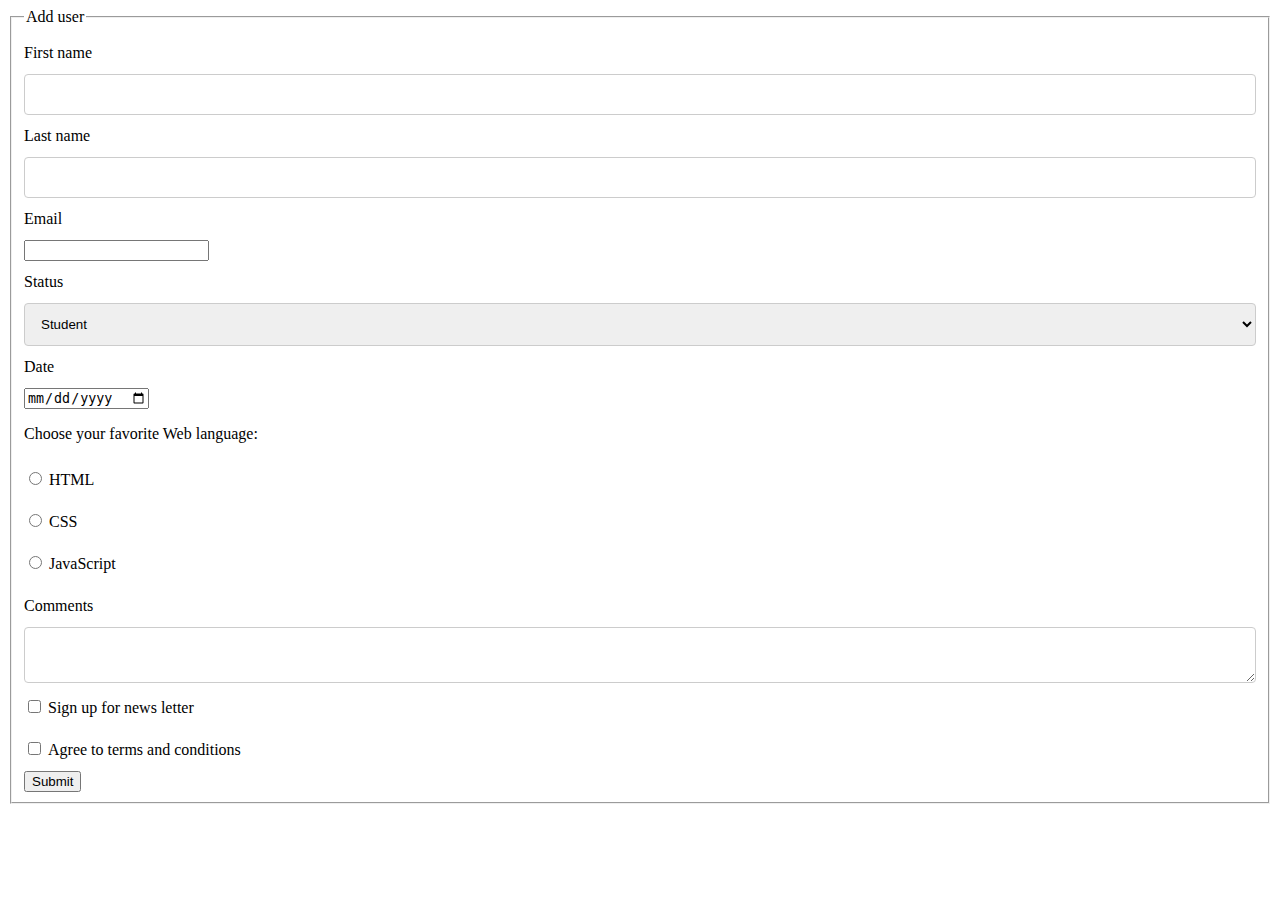
<file: css-layout-practice/index.html>
<!DOCTYPE html>
<html>
    <head>
        <link rel="stylesheet" type="text/css" href="layout.css">
    </head>
    <body>

        <form action="/form-handling-url" method="post">
            <fieldset>
            <legend>Add user</legend>
            <div class="flex-container">
            <div>
                <label class="lb" for="firstName">First name</label><br>
                <input type="text" id="firstName" name="first_name">
            </div>

            <div>
                <label class="lb" for="lastName">Last name</label><br>
                <input type="text" id="lastName" name="last_name">
            </div>

            <div>
                <label class="lb" for="email">Email</label><br>
                <input type="email" id="email" name="email_address">
            </div>

            <div>
                <label  for="role">Status</label><br>
                <select id="role" name="user_role_name">
                <option value="student">Student</option>
                <option value="instructor">Instructor</option>
                <option value="guest">Guest</option>
                </select>
            </div>

            <div>
                <label  for="date">Date</label><br>
                <input type="date" id="date" name="date">
            </div>

            <div>
                <p>Choose your favorite Web language:</p>
                <input type="radio" id="html" name="fav_language" value="HTML">
                <label for="html">HTML</label><br>
                <input type="radio" id="css" name="fav_language" value="CSS">
                <label for="css">CSS</label><br>
                <input type="radio" id="javascript" name="fav_language" value="JavaScript">
                <label for="javascript">JavaScript</label>
            </div>

            <div>
                <label for="comments">Comments</label><br>
                <textarea id="comments" name="comments"></textarea>
            </div>



            <div>
                <input type="checkbox" id="signup" name="signup" value="Signup">
                <label for="signup">Sign up for news letter</label><br>
                <input type="checkbox" id="terms" name="terms" value="Terms">
                <label for="terms"> Agree to terms and conditions</label>
            </div>

            <div>
                <button type="submit">Submit</button>
            </div>
        </div>
            </fieldset>
        </form>

    </body>
</html>
</file>
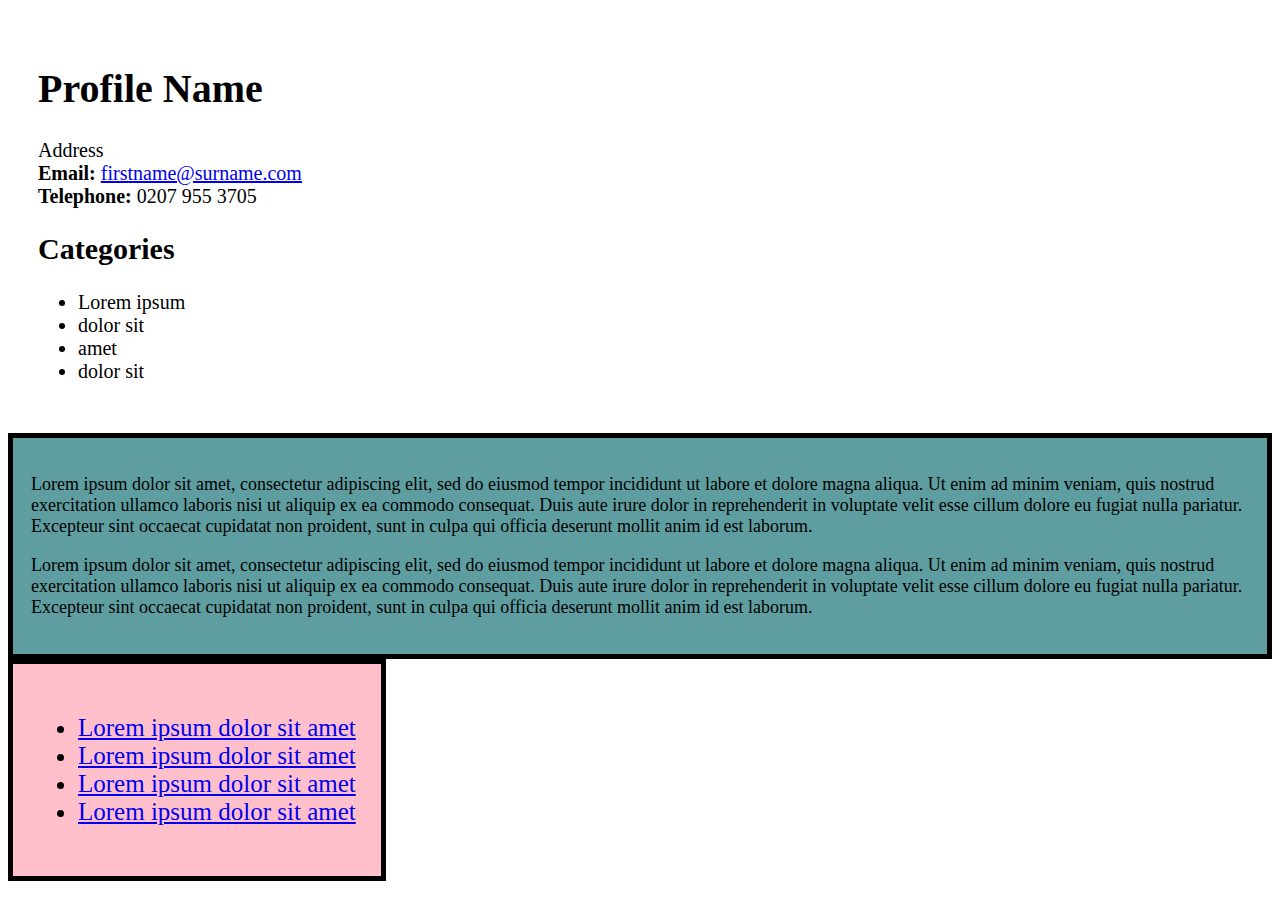
<file: css-refactoring/index.html>
<!DOCTYPE html>
<html>
  <head>
    <meta charset="UTF-8">
    <title>Debugging CSS Practice</title>
    <link rel="stylesheet" href="main.css">
  </head>
  <body>
    <div class='profile'>
        <h1>Profile Name</h1>
        <div class='address'>Address</div>

        <div class='contact'>
          <strong>Email:</strong> <a href='mailto:firstname@surname.com'>firstname@surname.com</a>
        </div>
        <div>
          <strong>Telephone:</strong> 0207 955 3705
        </div>

        <div class='categories'>
          <h2>Categories</h2>
          <ul>
            <li>Lorem ipsum</li>
            <li>dolor sit</li>
            <li>amet</li>
            <li>dolor sit</li>
          </ul>
        </div>

      </div>

      <div class='biography'>
        <p>
          Lorem ipsum dolor sit amet, consectetur adipiscing elit, sed do eiusmod
          tempor incididunt ut labore et dolore magna aliqua. Ut enim ad minim
          veniam, quis nostrud exercitation ullamco laboris nisi ut aliquip ex ea
          commodo consequat. Duis aute irure dolor in reprehenderit in voluptate
          velit esse cillum dolore eu fugiat nulla pariatur. Excepteur sint occaecat
          cupidatat non proident, sunt in culpa qui officia deserunt mollit anim id
          est laborum.
        </p>
        <p>
          Lorem ipsum dolor sit amet, consectetur adipiscing elit, sed do eiusmod
          tempor incididunt ut labore et dolore magna aliqua. Ut enim ad minim
          veniam, quis nostrud exercitation ullamco laboris nisi ut aliquip ex ea
          commodo consequat. Duis aute irure dolor in reprehenderit in voluptate
          velit esse cillum dolore eu fugiat nulla pariatur. Excepteur sint occaecat
          cupidatat non proident, sunt in culpa qui officia deserunt mollit anim id
          est laborum.
        </p>
      </div>

      <div class='footer'>

        <div class='footer-3-wide'>
          <ul>
            <li>
              <a href='https://www.example.com/' target='_blank'>
                Lorem ipsum dolor sit amet
              </a>
            </li>
            <li>
              <a href='https://www.example.com/' target='_blank'>
                Lorem ipsum dolor sit amet
              </a>
            </li>
            <li>
              <a href='https://www.example.com/' target='_blank'>
                Lorem ipsum dolor sit amet
              </a>
            </li>
            <li>
              <a href='https://www.example.com/' target='_blank'>
                Lorem ipsum dolor sit amet
              </a>
            </li>
          </ul>
        </div>

      </div>

  </body>
</html>
</file>
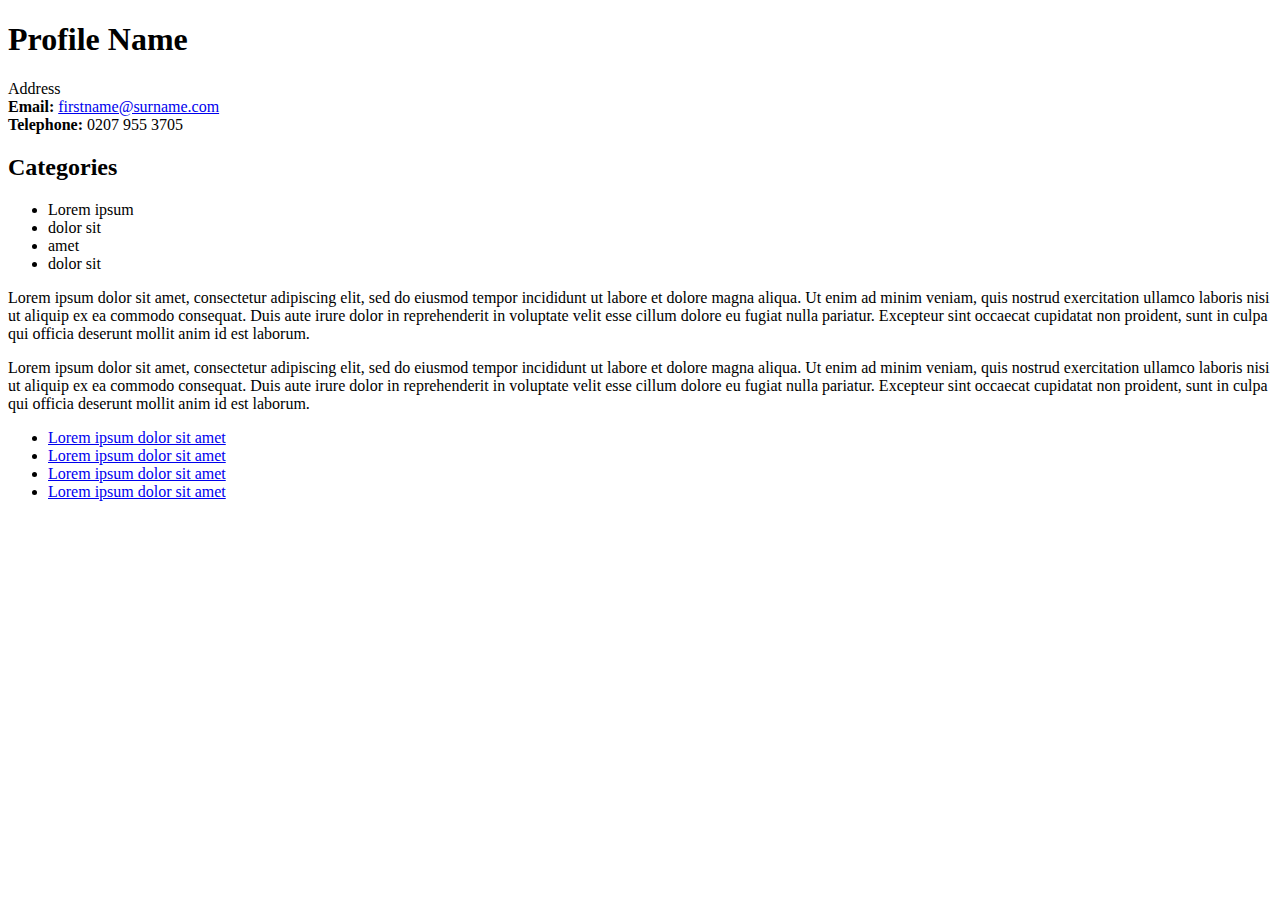
<file: debugging-html/index.html>
<!DOCTYPE html>
<html lang="en">
  <head>
    <title>Debugging HTML Practice</title>
  </head>
  <body>
    <div class="profile">
      <h1>Profile Name</h1>
      <div class="address">Address</div>

      <div class="contact">
        <strong>Email:</strong>
        <a href="mailto:firstname@surname.com">firstname@surname.com</a>
      </div>
      <div><strong>Telephone:</strong> 0207 955 3705</div>

      <div class="categories">
        <h2>Categories</h2>
        <ul>
          <li>Lorem ipsum</li>
          <li>dolor sit</li>
          <li>amet</li>
          <li>dolor sit</li>
        </ul>
      </div>
    </div>

    <div id="biography">
      <p>
        Lorem ipsum dolor sit amet, consectetur adipiscing elit, sed do eiusmod
        tempor incididunt ut labore et dolore magna aliqua. Ut enim ad minim
        veniam, quis nostrud exercitation ullamco laboris nisi ut aliquip ex ea
        commodo consequat. Duis aute irure dolor in reprehenderit in voluptate
        velit esse cillum dolore eu fugiat nulla pariatur. Excepteur sint
        occaecat cupidatat non proident, sunt in culpa qui officia deserunt
        mollit anim id est laborum.
      </p>
      <p>
        Lorem ipsum dolor sit amet, consectetur adipiscing elit, sed do eiusmod
        tempor incididunt ut labore et dolore magna aliqua. Ut enim ad minim
        veniam, quis nostrud exercitation ullamco laboris nisi ut aliquip ex ea
        commodo consequat. Duis aute irure dolor in reprehenderit in voluptate
        velit esse cillum dolore eu fugiat nulla pariatur. Excepteur sint
        occaecat cupidatat non proident, sunt in culpa qui officia deserunt
        mollit anim id est laborum.
      </p>
    </div>

    <div class="footer">
      <div class="footer-3-wide">
        <ul>
          <li>
            <a href="https://www.example.com/" target="_blank">
              Lorem ipsum dolor sit amet
            </a>
          </li>
          <li>
            <a href="https://www.example.com/" target="_blank">
              Lorem ipsum dolor sit amet
            </a>
          </li>
          <li>
            <a href="https://www.example.com/" target="_blank">
              Lorem ipsum dolor sit amet
            </a>
          </li>
          <li>
            <a href="https://www.example.com/" target="_blank">
              Lorem ipsum dolor sit amet
            </a>
          </li>
        </ul>
      </div>
    </div>
  </body>
</html>
</file>
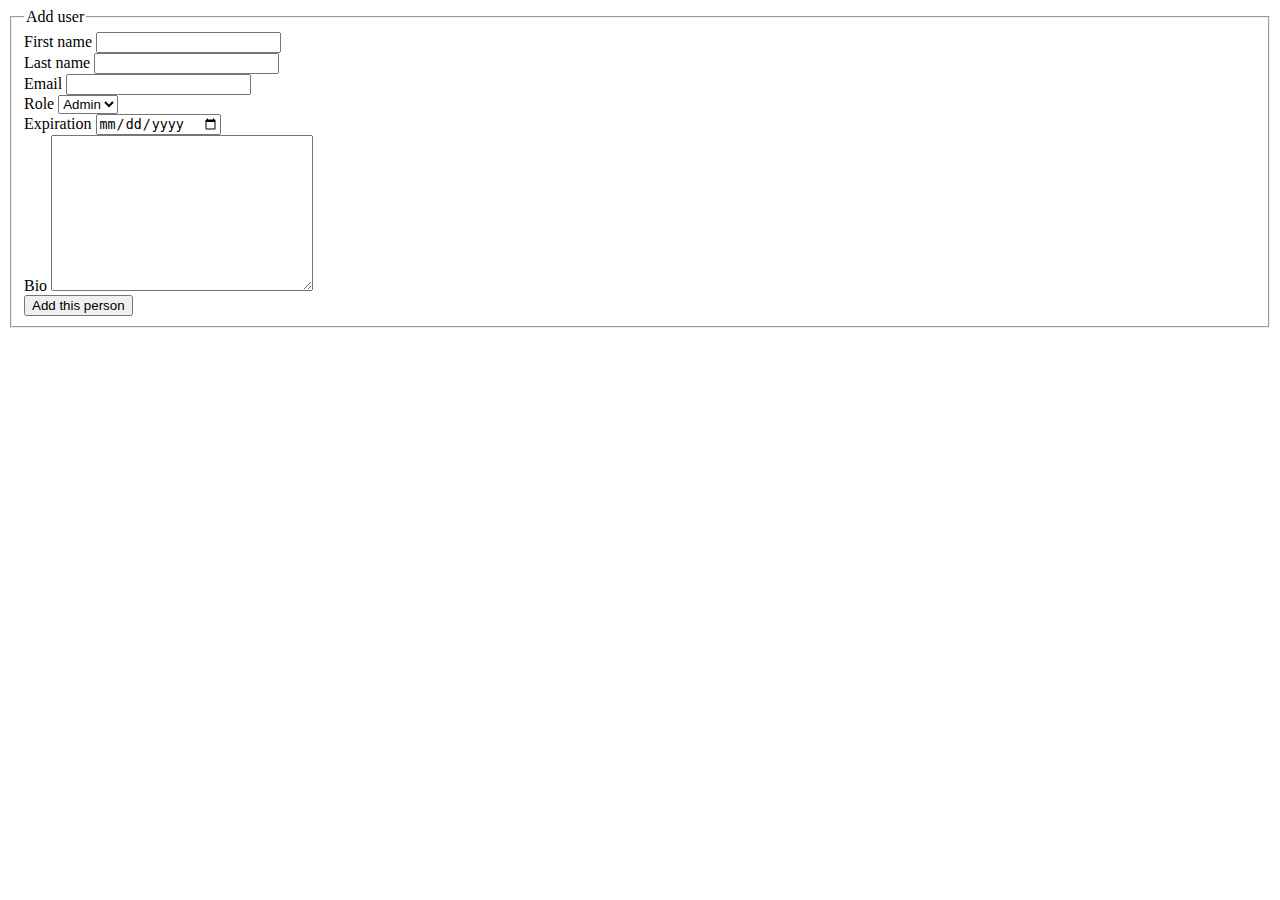
<file: html-forms-debugging/index.html>
<!DOCTYPE html>
<html>
  <head>
    <title>Debugging HTML Forms</title>
  </head>
  <body>
    <form action="/form-handling-url" method="post">
    <fieldset>
        <legend>Add user</legend>

        <div>
        <label for="firstName">First name</label>
        <input type="text" id="firstName" name="first_name">
        </div>

        <div>
        <label for="lastName">Last name</label>
        <input type="text" id="lastName" name="last_name">
        </div>

        <div>
        <label for="email">Email</label>
        <input type="email" id="email" name="email_address">
        </div>

        <div>
        <label for="role">Role</label>
        <select id="role" name="role">
            <option value="admin">Admin</option>
            <option value="user">User</option>
            <option value="guest">Guest</option>
        </select>
        </div>

        <div>
        <label for="expiration">Expiration</label>
        <input type="date" id="expiration" name="expiration">
        </div>

        <div id="bio-div">
        <label for="bio">Bio</label>
        <textarea name="bio" id="bio" cols="30" rows="10"></textarea>
        </div>

        <div>
        <button type="submit">Add this person</button>
        </div>
        </fieldset>
      </form>
  </body>
</html>
</file>
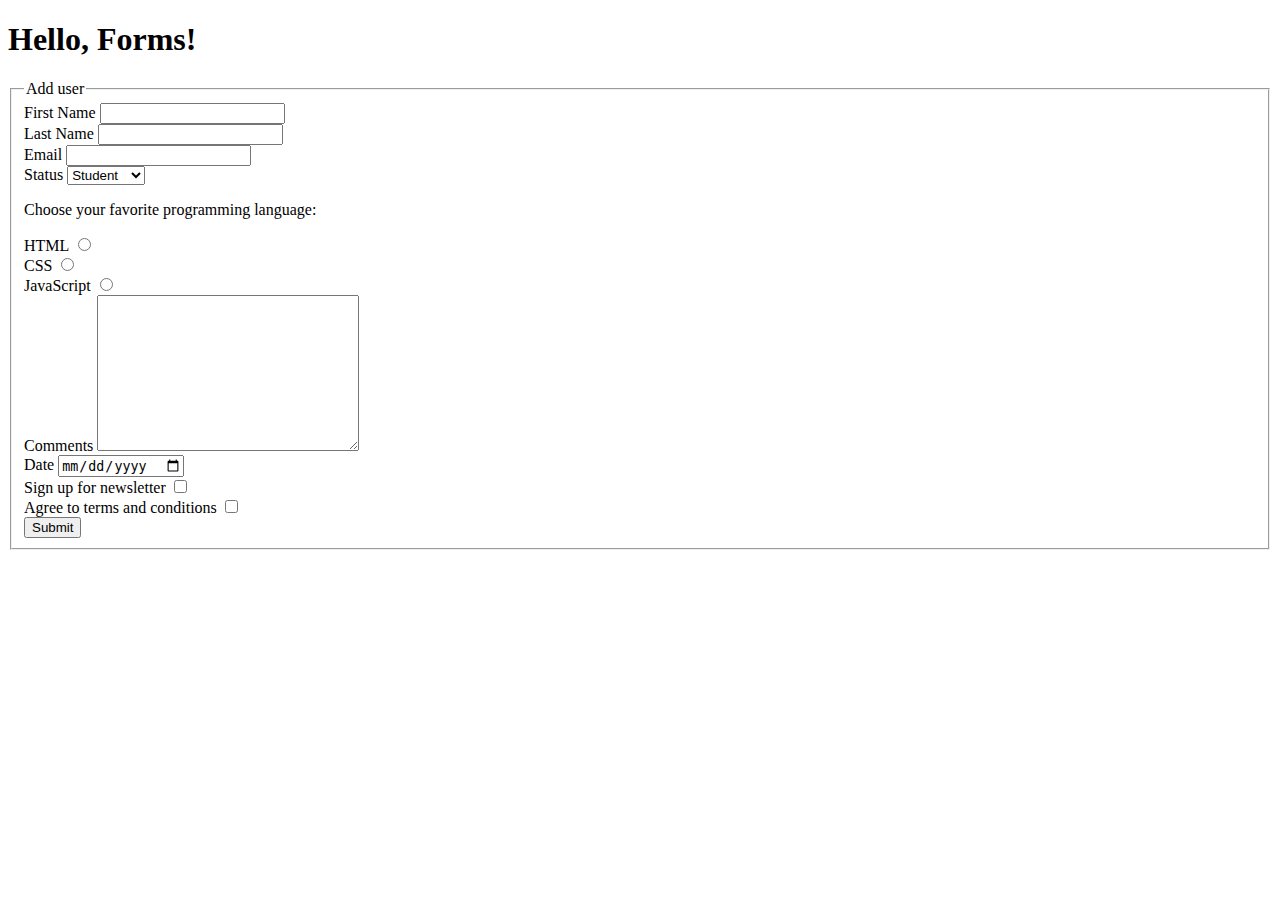
<file: html-forms/index.html>
<!DOCTYPE html>
<html lang="en">
<head>
	<meta charset="UTF-8">
	<meta http-equiv="X-UA-Compatible" content="IE=edge">
	<meta name="viewport" content="width=device-width, initial-scale=1.0">
	<title>HTML Forms</title>
</head>
<body>
	<h1>Hello, Forms!</h1>
	<form action="/form-handling-url" method="post">
		<fieldset>
			<legend>Add user</legend>
			<div>
				<label for="firstName">First Name</label>
				<input type="text" id="firstName" name="first_name">
			</div>

			<div>
				<label for="lastName">Last Name</label>
				<input type="text" id="lastName" name="last_name">
			</div>

			<div>
				<label for="email">Email</label>
				<input type="email" id="email" name="email_address">
			</div>

			<div>
				<label for="role">Status</label>
				<select name="user_role_name" id="role">
					<option value="student">Student</option>
					<option value="instructor">Instructor</option>
					<option value="guest">Guest</option>
				</select>
			</div>

			<p>Choose your favorite programming language:</p>
			<div>
				<label for="html">HTML</label>
				<input type="radio" id="html" name="favorite" value="HTML">
			</div>

			<div>
				<label for="css">CSS</label>
				<input type="radio" id="css" name="favorite" value="CSS">
			</div>

			<div>
				<label for="javascript">JavaScript</label>
				<input type="radio" id="javascript" name="favorite" value="JavaScript">
			</div>

			<div>
				<label for="comments">Comments</label>
				<textarea name="comments" id="comments" cols="30" rows="10"></textarea>
			</div>

			<div>
				<label for="date">Date</label>
				<input type="date" id="date" name="date">
			</div>

			<div>
				<label for="sign_up">Sign up for newsletter</label>
				<input type="checkbox" id="sign_up" name="Sign up">
			</div>

			<div>
				<label for="agree_to">Agree to terms and conditions</label>
				<input type="checkbox" id="agree_to" name="Agreement">
			</div>

			<div>
				<button type="submit">Submit</button>
			</div>
		</fieldset>
	</form>
</body>
</html>
</file>
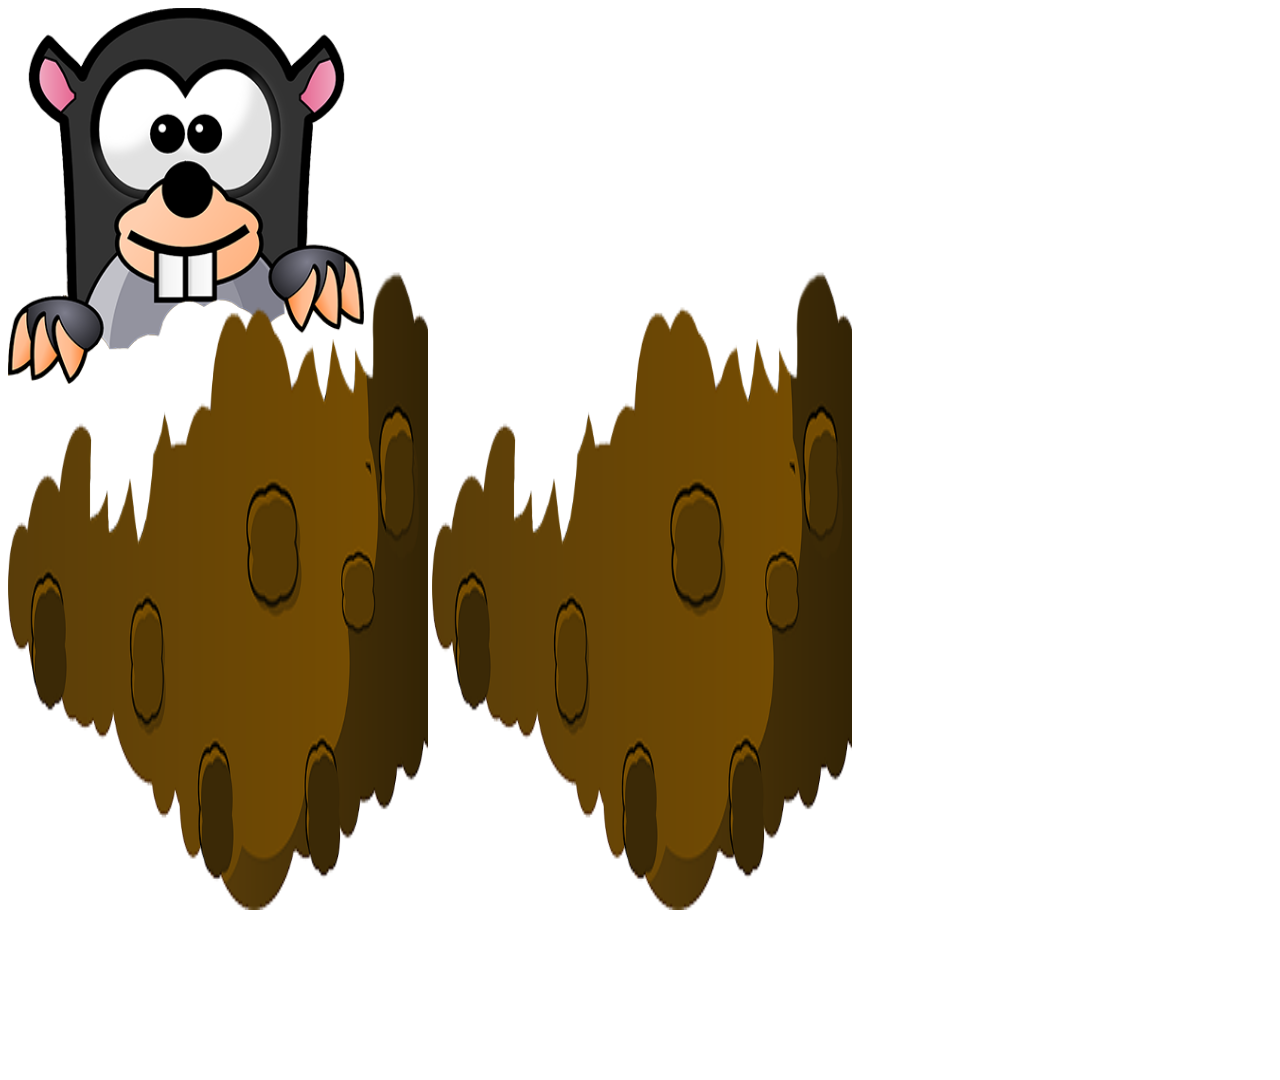
<file: css-whack-a-mole/mole.html>
<!DOCTYPE html>
<html>
  <head>
    <link rel="stylesheet" type="text/css" href="mole.css">
    <script type="text/javascript" src="mole.js"></script>
  </head>
  <body>

    <!-- UNCOMMENT THE CODE BELOW WHEN DIRECTED -->
    <!-- <div class="sb">
      <div class="sb__score-holder">Score <span class="sb__score">0</span></div>
      <div class="sb__game-over sb__game-over--hidden">Game Over</div>
      <div class="sb__mole-counter">Moles <span class="sb__moles">30</span></div>
    </div> -->

    <!-- Your code here -->
    <div class="wgs">
      <img class="wgs__mole-head" src="mole-head.png" alt="mole head">
      <img class="wgs__dirt-pile" src="mole-hill.png" alt="mole hill">
    </div>

    <div class="wgs">
      <img class="wgs__mole-head wgs__mole-head--hidden" src="mole-head.png" alt="mole head">
      <img class="wgs__dirt-pile" src="mole-hill.png" alt="mole hill">
    </div>

  </body>
</html>
</file>
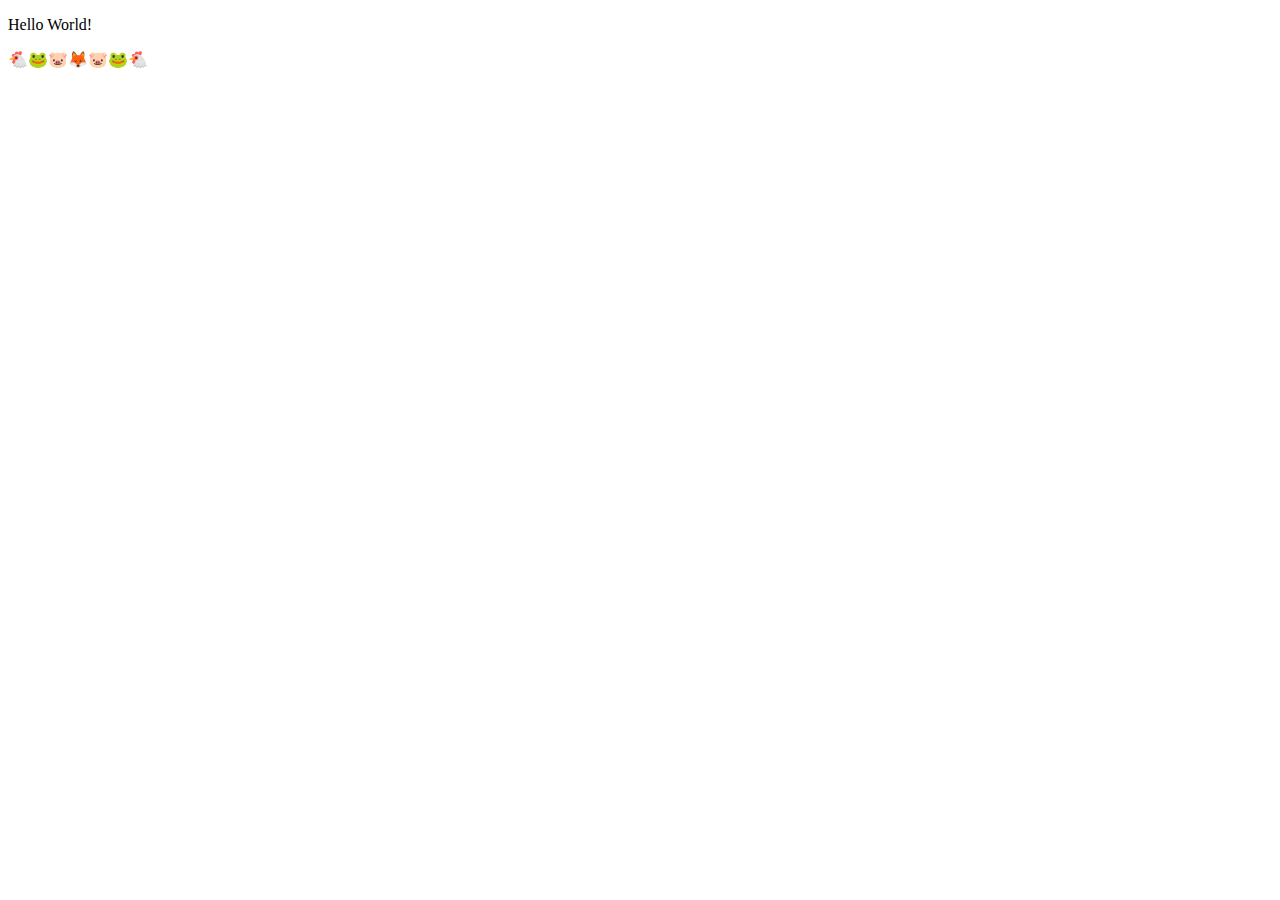
<file: hello-html/html-hello-world.html>
<!DOCTYPE html>
<html lang="en">
<head>
	<meta charset="UTF-8">
	<meta http-equiv="X-UA-Compatible" content="IE=edge">
	<meta name="viewport" content="width=device-width, initial-scale=1.0">
	<title>Hello HTML</title>
</head>
<body>
	<p>Hello World!</p>
	<p>🐔🐸🐷🦊🐷🐸🐔</p>
</body>
</html>
</file>
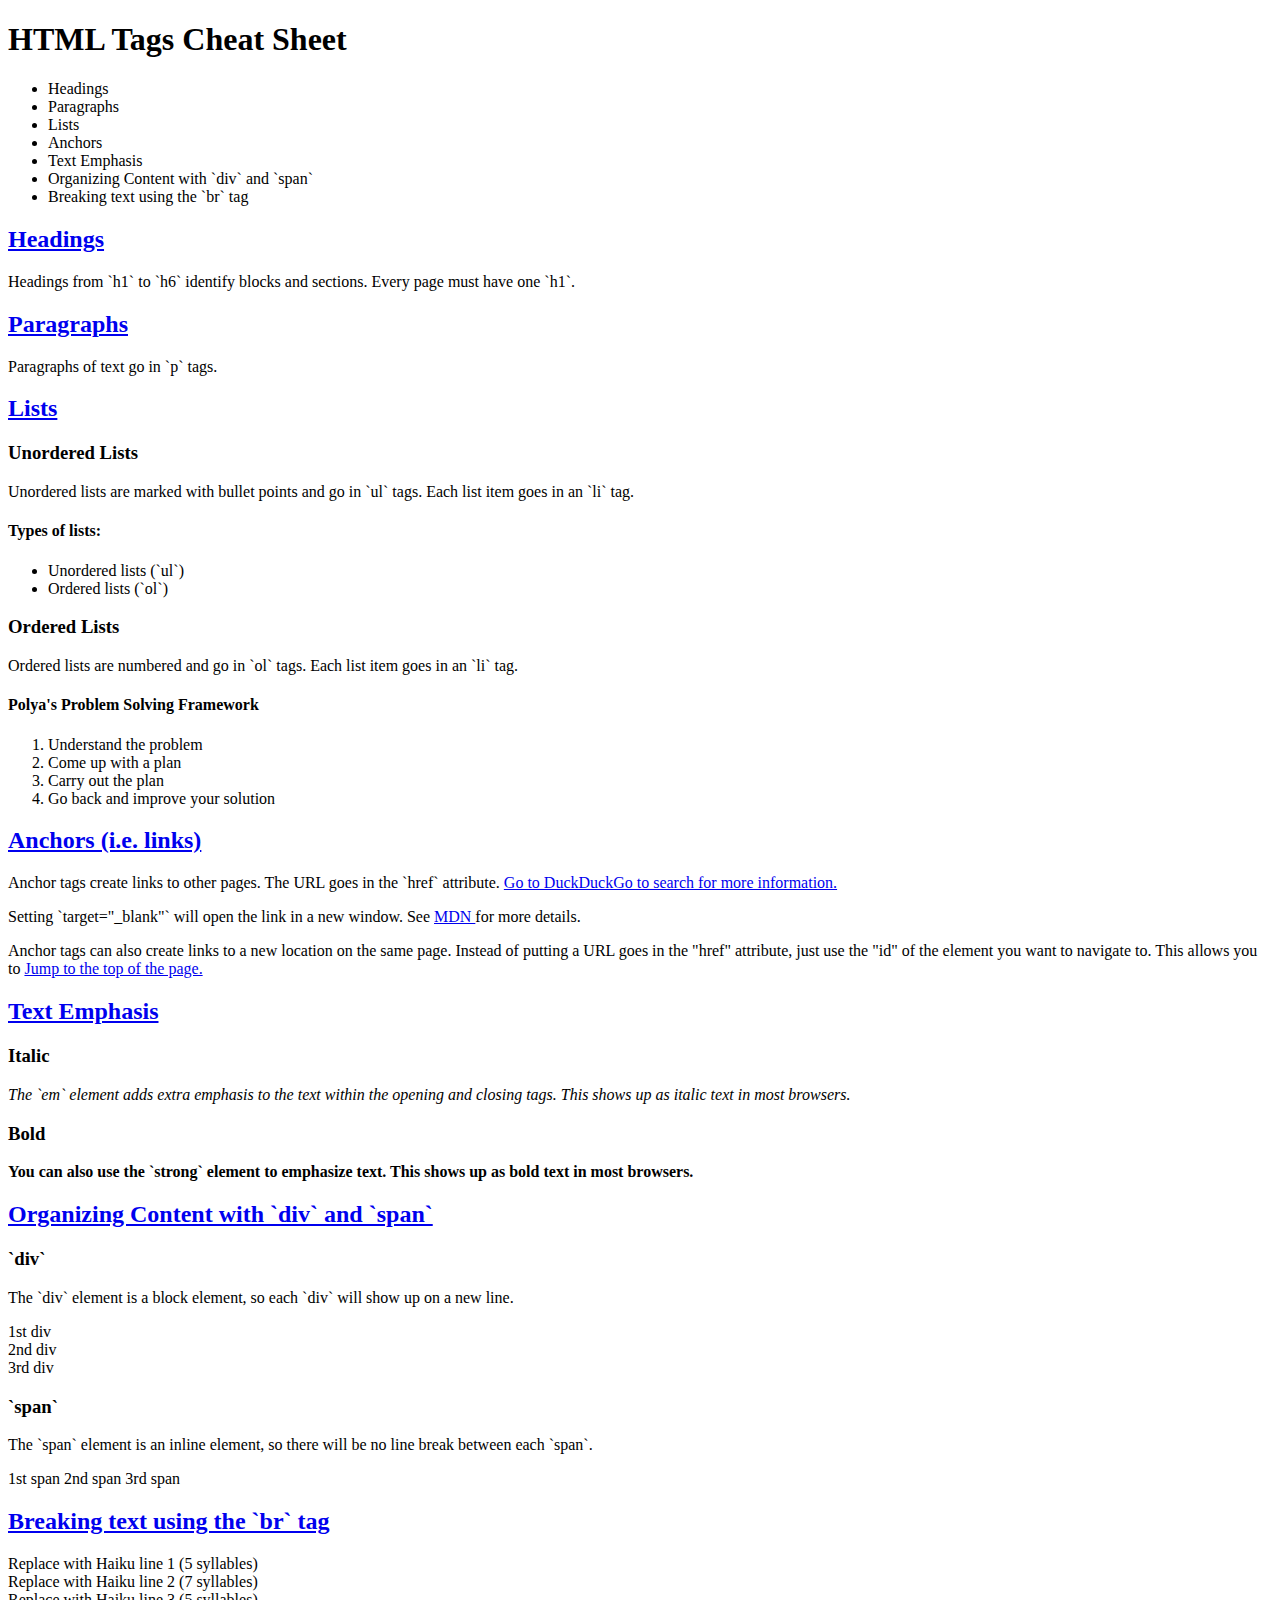
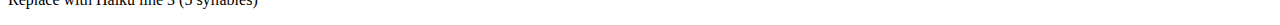
<file: html-tags-cheat-sheet/html-tags-cheat-sheet.html>
<!DOCTYPE html>
<html lang="en">
  <head>
    <meta charset="UTF-8" />
    <meta http-equiv="X-UA-Compatible" content="IE=edge" />
    <meta name="viewport" content="width=device-width, initial-scale=1.0" />
    <title>HTML Tags Cheat Sheet</title>
  </head>
  <body>
    <h1 id="top-of-page">HTML Tags Cheat Sheet</h1>
    <nav>
      <ul>
        <li id="headings">Headings</li>
        <li id="para">Paragraphs</li>
        <li id="list">Lists</li>
        <li id="anchors">Anchors</li>
        <li id="txt">Text Emphasis</li>
        <li id="org">Organizing Content with `div` and `span`</li>
        <li id="breaking">Breaking text using the `br` tag</li>
      </ul>
    </nav>
    <h2><a href="#headings">Headings</a></h2>
    <p>
      Headings from `h1` to `h6` identify blocks and sections. Every page must
      have one `h1`.
    </p>

    <h2><a href="#para">Paragraphs</a></h2>
    <p>Paragraphs of text go in `p` tags.</p>

    <h2><a href="#list">Lists</a></h2>
    <h3>Unordered Lists</h3>
    <p>
      Unordered lists are marked with bullet points and go in `ul` tags. Each
      list item goes in an `li` tag.
    </p>
    <h4>Types of lists:</h4>
    <ul>
      <li>Unordered lists (`ul`)</li>
      <li>Ordered lists (`ol`)</li>
    </ul>

    <h3>Ordered Lists</h3>
    <p>
      Ordered lists are numbered and go in `ol` tags. Each list item goes in an
      `li` tag.
    </p>
    <h4>Polya's Problem Solving Framework</h4>
    <ol>
      <li>Understand the problem</li>
      <li>Come up with a plan</li>
      <li>Carry out the plan</li>
      <li>Go back and improve your solution</li>
    </ol>
    <h2><a href="#anchors">Anchors (i.e. links)</a></h2>
    <p>
      Anchor tags create links to other pages. The URL goes in the `href`
      attribute.
      <a href="https://duckduckgo.com">
        Go to DuckDuckGo to search for more information.
      </a>
    </p>
    <p>
      Setting `target="_blank"` will open the link in a new window. See
      <a
        href="https://developer.mozilla.org/en-US/docs/Web/HTML/Element/a"
        target="_blank"
      >
        MDN
      </a>
      for more details.
    </p>
    <p>
      Anchor tags can also create links to a new location on the same page.
      Instead of putting a URL goes in the "href" attribute, just use the "id"
      of the element you want to navigate to. This allows you to
      <a href="#top-of-page"> Jump to the top of the page. </a>
    </p>
    <h2><a href="#txt">Text Emphasis</a></h2>
    <h3>Italic</h3>
    <em>
      The `em` element adds extra emphasis to the text within the opening and
      closing tags. This shows up as italic text in most browsers.
    </em>
    <h3>Bold</h3>
    <strong>
      You can also use the `strong` element to emphasize text. This shows up as
      bold text in most browsers.
    </strong>

    <h2><a href="#org">Organizing Content with `div` and `span`</a></h2>
    <h3>`div`</h3>
    <p>
      The `div` element is a block element, so each `div` will show up on a new
      line.
    </p>
    <div>1st div</div>
    <div>2nd div</div>
    <div>3rd div</div>
    <h3>`span`</h3>
    <p>
      The `span` element is an inline element, so there will be no line break
      between each `span`.
    </p>
    <span>1st span</span>
    <span>2nd span</span>
    <span>3rd span</span>
    <h2><a href="#breaking">Breaking text using the `br` tag</a></h2>
    <p>
      Replace with Haiku line 1 (5 syllables)<br />
      Replace with Haiku line 2 (7 syllables)<br />
      Replace with Haiku line 3 (5 syllables)<br />
    </p>
  </body>
</html>
</file>
<file: css-layout-practice/layout.css>
* {
	box-sizing: border-box;
  }

  input[type=text], select, textarea {
	width: 100%;
	padding: 12px;
	border: 1px solid #ccc;
	border-radius: 4px;
	resize: vertical;
  }

  label {
	padding: 12px 12px 12px 0;
	display: inline-block;
  }

  input[type=submit] {
	background-color: #04AA6D;
	color: white;
	padding: 12px 20px;
	border: none;
	border-radius: 4px;
	cursor: pointer;
	float: right;
  }

  input[type=submit]:hover {
	background-color: #45a049;
  }

  .container {
	border-radius: 5px;
	background-color: #f2f2f2;
	padding: 20px;
  }

  .col-25 {
	float: left;
	width: 25%;
	margin-top: 6px;
  }

  .col-75 {
	float: left;
	width: 75%;
	margin-top: 6px;
  }

  /* Clear floats after the columns */
  .row:after {
	content: "";
	display: table;
	clear: both;
  }

  /* Responsive layout - when the screen is less than 600px wide, make the two columns stack on top of each other instead of next to each other */
  @media screen and (max-width: 600px) {
	.col-25, .col-75, input[type=submit] {
	  width: 100%;
	  margin-top: 0;
	}
  }
</file>
<file: css-refactoring/main.css>
.profile {
    display: inline-block;
    padding: 30px;
    background-color: white;
    font-size: 20px;
}

.biography {
    display: inline-block;
    border: 5px solid black;
    background-color: cadetblue;
    padding: 1em;
    font-size: 18px;
}

.footer-3-wide {
    display: inline-block;
    border: 5px solid black;
    background-color: pink;
    padding: 1em;
    font-size: 25px;
    font-weight: normal;
}
</file>
<file: css-whack-a-mole/mole.css>
/* Your code here */
.wgs {
  display: inline-block;
  height: 1060px;
  position: relative;
  display: inline-block;
  width: 420px;
  overflow: hidden;
}

.wgs__mole-head {
  height: 376px;
  position: absolute;
  width: 356px;
}

.wgs__dirt-pile {
  height: 640px;
  position: absolute;
  width: 482px;
  top: 262px;
  bottom: 0;
}

.wgs__mole-head--hidden {
  margin-top: 1216px;

}

/* UNCOMMENT THE CODE BELOW WHEN DIRECTED */
/* .sb {
  background-color: cornflowerblue;
  border-bottom: 1px solid #645DED;
  box-shadow: 0 2px 4px rgba(0, 0, 0, 0.4);
  color: white;
  display: flex;
  font-size: 30px;
  margin-bottom: 50px;
  padding: 10px 20px;
} */

/* .sb__mole-counter {
  flex: 1 0 0;
  text-align: right;
} */

/* .sb__score-holder {
  flex: 1 0 0;
} */

/* .sb__game-over--hidden {
  display: none;
} */
</file>
